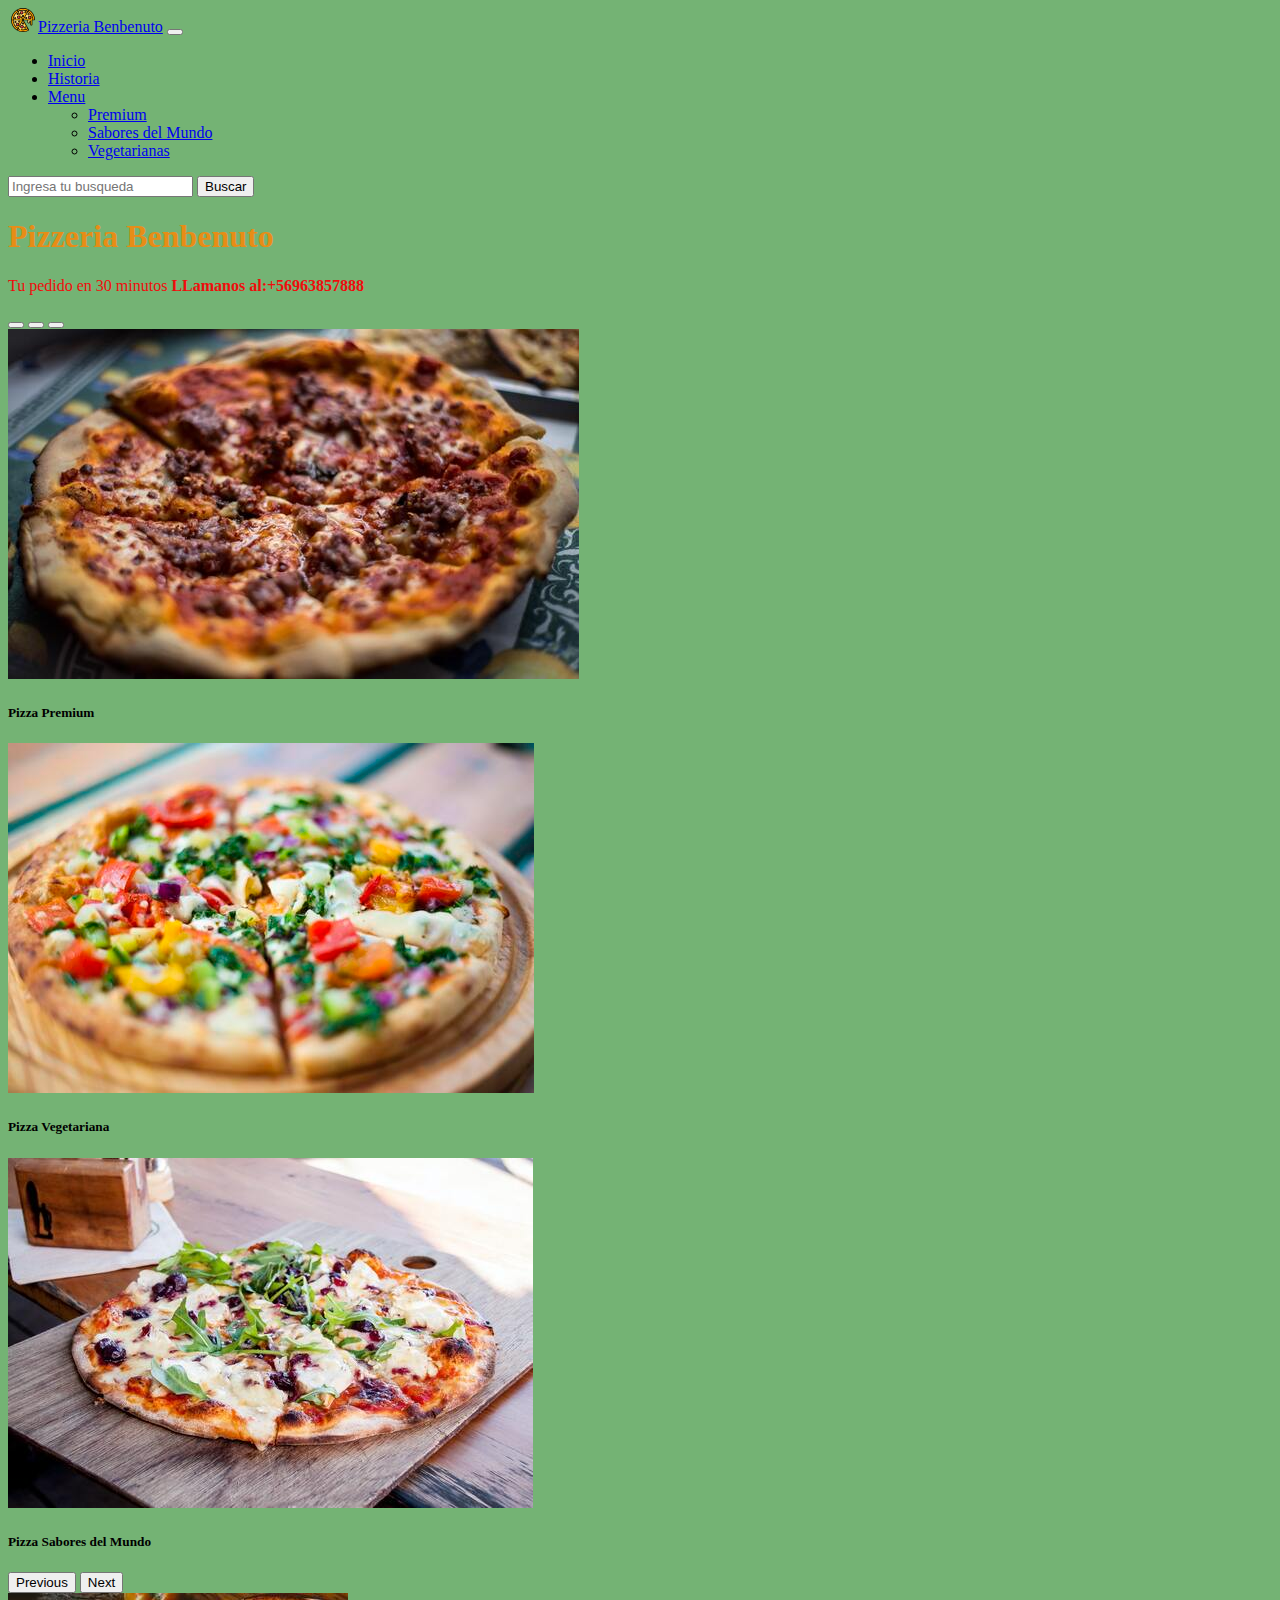
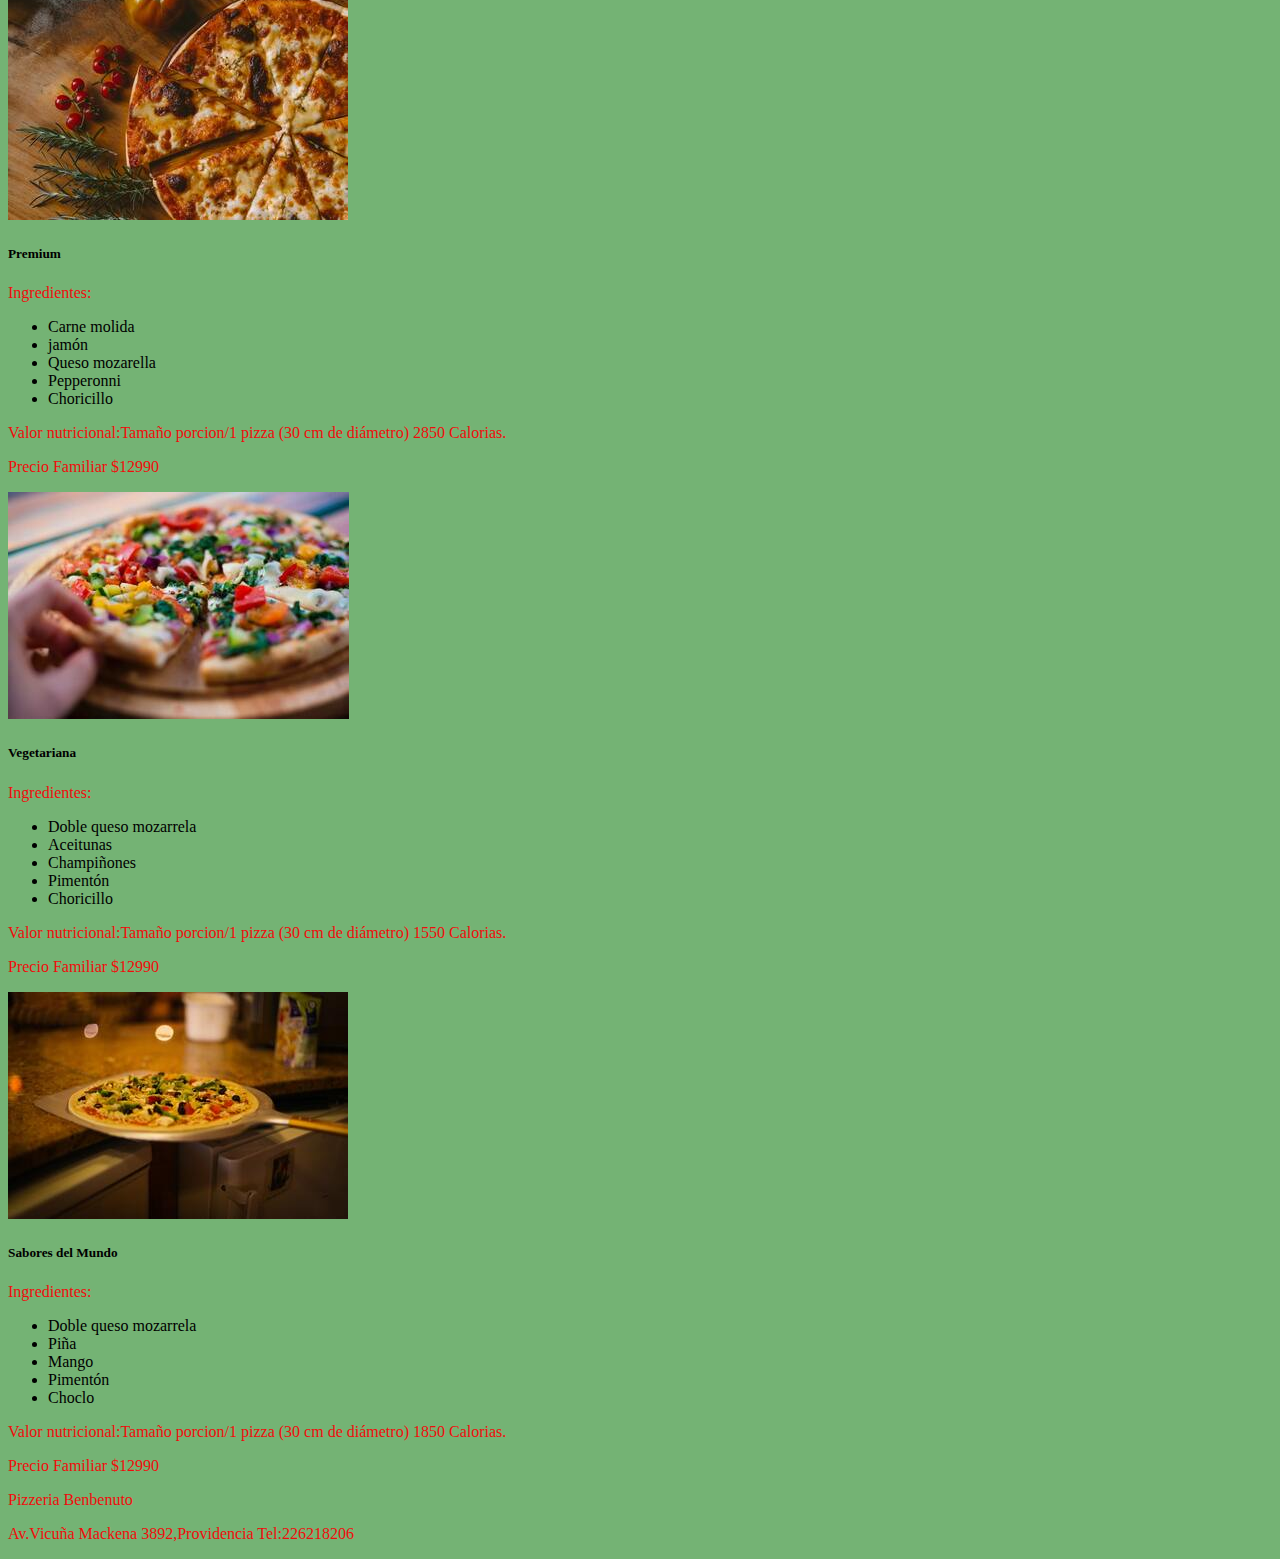
<file: index.html>
<!doctype html>
<html lang="es">
  <head>
    <!-- Required meta tags -->
    <meta charset="utf-8">
    <meta name="viewport" content="width=device-width, initial-scale=1">

    <!-- Bootstrap CSS -->
    <link href="https://cdn.jsdelivr.net/npm/bootstrap@5.0.0-beta3/dist/css/bootstrap.min.css" rel="stylesheet" integrity="sha384-eOJMYsd53ii+scO/bJGFsiCZc+5NDVN2yr8+0RDqr0Ql0h+rP48ckxlpbzKgwra6" crossorigin="anonymous">
    <title>Pizeria Benbenuto</title>
    <link rel="stylesheet" href="estilos.css">
  </head>
  <body>
    <!-- Barra de navegacion -->

    
    <nav class="navbar navbar-expand-lg navbar-dark bg-dark">
        <div class="container-fluid">
          <a class="navbar-brand" href="index.html"><img src="img/pizza.svg" alt="" width="30" height="24">Pizzeria Benbenuto</a>
          <button class="navbar-toggler" type="button" data-bs-toggle="collapse" data-bs-target="#navbarSupportedContent" aria-controls="navbarSupportedContent" aria-expanded="false" aria-label="Toggle navigation">
            <span class="navbar-toggler-icon"></span>
          </button>
          <div class="collapse navbar-collapse" id="navbarSupportedContent">
            <ul class="navbar-nav me-auto mb-2 mb-lg-0">
              <li class="nav-item">
                <a class="nav-link active" aria-current="page" href="#">Inicio</a>
              </li>
              <li class="nav-item">
                <a class="nav-link" href="#">Historia</a>
              </li>
              <li class="nav-item dropdown">
                <a class="nav-link dropdown-toggle" href="#" id="navbarDropdown" role="button" data-bs-toggle="dropdown" aria-expanded="false">
                  Menu
                </a>
                <ul class="dropdown-menu" aria-labelledby="navbarDropdown">
                  <li><a class="dropdown-item" href="categorias/Premium.html">Premium</a></li>
                  <li><a class="dropdown-item" href="categorias/SaboresdelMundo.html">Sabores del Mundo</a></li>
                  <li><a class="dropdown-item" href="categorias/Vegetarianas.html">Vegetarianas</a></li>
                </ul>
              </li>
              
            </ul>
            <form class="d-flex">
              <input class="form-control me-2" type="search" placeholder="Ingresa tu busqueda" aria-label="Search">
              <button class="btn btn-outline-success" type="submit">Buscar</button>
            </form>
          </div>
        </div>
      </nav>
      <div class="container">
          <h1 class="text-center text-uppercase">Pizzeria Benbenuto</h1>
          <p class="text-center">Tu pedido en 30 minutos <b>LLamanos al:+56963857888</b> </p>

      </div>


      <!-- Carrusel -->
      <div class="container">
          <div id="carouselExampleCaptions" class="carousel slide" data-bs-ride="carousel">
            <div class="carousel-indicators">
              <button type="button" data-bs-target="#carouselExampleCaptions" data-bs-slide-to="0" class="active" aria-current="true" aria-label="Slide 1"></button>
              <button type="button" data-bs-target="#carouselExampleCaptions" data-bs-slide-to="1" aria-label="Slide 2"></button>
              <button type="button" data-bs-target="#carouselExampleCaptions" data-bs-slide-to="2" aria-label="Slide 3"></button>
            </div>
            <div class="carousel-inner">
              <div class="carousel-item active">
                <img src="img/pizza P.jpg" class="d-block w-100" alt="...">
                <div class="carousel-caption d-none d-md-block">
                  <h5>Pizza Premium</h5>
                </div>
              </div>
              <div class="carousel-item">
                <img src="img/PIZZAVEGETARIANA.jpg" class="d-block w-100" alt="...">
                <div class="carousel-caption d-none d-md-block">
                  <h5>Pizza Vegetariana</h5>
                </div>
              </div>
              <div class="carousel-item">
                <img src="img/pIZZA SABORES DEL MUNDO.jpg" class="d-block w-100" alt="...">
                <div class="carousel-caption d-none d-md-block">
                  <h5>Pizza Sabores del Mundo</h5>
                </div>
              </div>
            </div>
            <button class="carousel-control-prev" type="button" data-bs-target="#carouselExampleCaptions" data-bs-slide="prev">
              <span class="carousel-control-prev-icon" aria-hidden="true"></span>
              <span class="visually-hidden">Previous</span>
            </button>
            <button class="carousel-control-next" type="button" data-bs-target="#carouselExampleCaptions" data-bs-slide="next">
              <span class="carousel-control-next-icon" aria-hidden="true"></span>
              <span class="visually-hidden">Next</span>
            </button>
          </div>
      </div>

      <!-- --Card -->

        <div id="ficha"><div class="card-group">
            <div class="card">
              <img src="img/premiumficha1.jpg" class="card-img-top" alt="...">
              <div class="card-body">
                <h5 class="card-title">Premium</h5>
                <p class="card-text">Ingredientes:</p>
                 <ul>
                     <li>Carne molida</li>
                     <li>jamón</li>
                     <li>Queso mozarella</li>
                     <li>Pepperonni</li>
                     <li>Choricillo</li>
                 </ul>
                 <p class="card-text">Valor nutricional:Tamaño porcion/1 pizza (30 cm de diámetro)	2850 Calorias.</p>
                <p>Precio Familiar $12990</p>
              </div>
            </div>
            <div class="card">
              <img src="img/vegetarianaficha.jpg" class="card-img-top" alt="...">
              <div class="card-body">
                <h5 class="card-title">Vegetariana</h5>
                <p class="card-text">Ingredientes:</p>
                 <ul>
                     <li>Doble queso mozarrela</li>
                     <li>Aceitunas</li>
                     <li>Champiñones</li>
                     <li>Pimentón</li>
                     <li>Choricillo</li>
                 </ul>
                 <p class="card-text">Valor nutricional:Tamaño porcion/1 pizza (30 cm de diámetro)	1550 Calorias.</p>
                <p>Precio Familiar $12990</p>
                
              </div>
            </div>
            <div class="card ">
              <img src="img/saboresdelmundoficha1.jpg" class="card-img-top" alt="...">
              <div class="card-body">
                <h5 class="card-title">Sabores del Mundo</h5>
                <p class="card-text">Ingredientes:</p>
                 <ul>
                     <li>Doble queso mozarrela</li>
                     <li>Piña</li>
                     <li>Mango</li>
                     <li>Pimentón<nav></nav></li>
                     <li>Choclo</li>
                 </ul>    
                <p class="card-text">Valor nutricional:Tamaño porcion/1 pizza (30 cm de diámetro)	1850 Calorias.</p>
                <p>Precio Familiar $12990</p>
              </div>
            </div>
          </div> </div> 

          <!-- pie de pagina -->
          <div class="row">
              <div class="col">
                  <p class="text-center text-uppercase">Pizzeria Benbenuto</p>
                  <p class="text-center">Av.Vicuña Mackena 3892,Providencia Tel:226218206</p>

              </div>

          </div>





            
        

    




    <!-- Optional JavaScript; choose one of the two! -->

    <!-- Option 1: Bootstrap Bundle with Popper -->
    <script src="https://cdn.jsdelivr.net/npm/bootstrap@5.0.0-beta3/dist/js/bootstrap.bundle.min.js" integrity="sha384-JEW9xMcG8R+pH31jmWH6WWP0WintQrMb4s7ZOdauHnUtxwoG2vI5DkLtS3qm9Ekf" crossorigin="anonymous"></script>

    <!-- Option 2: Separate Popper and Bootstrap JS -->
    <!--
    <script src="https://cdn.jsdelivr.net/npm/@popperjs/core@2.9.1/dist/umd/popper.min.js" integrity="sha384-SR1sx49pcuLnqZUnnPwx6FCym0wLsk5JZuNx2bPPENzswTNFaQU1RDvt3wT4gWFG" crossorigin="anonymous"></script>
    <script src="https://cdn.jsdelivr.net/npm/bootstrap@5.0.0-beta3/dist/js/bootstrap.min.js" integrity="sha384-j0CNLUeiqtyaRmlzUHCPZ+Gy5fQu0dQ6eZ/xAww941Ai1SxSY+0EQqNXNE6DZiVc" crossorigin="anonymous"></script>
    -->
  </body>
</html>
</file>
<file: estilos.css>
h1{
    color: rgb(231, 141, 22);
}

body{
    background-color:rgb(116, 179, 116);
}
p{
    color:rgb(240, 12, 12);
}
</file>
